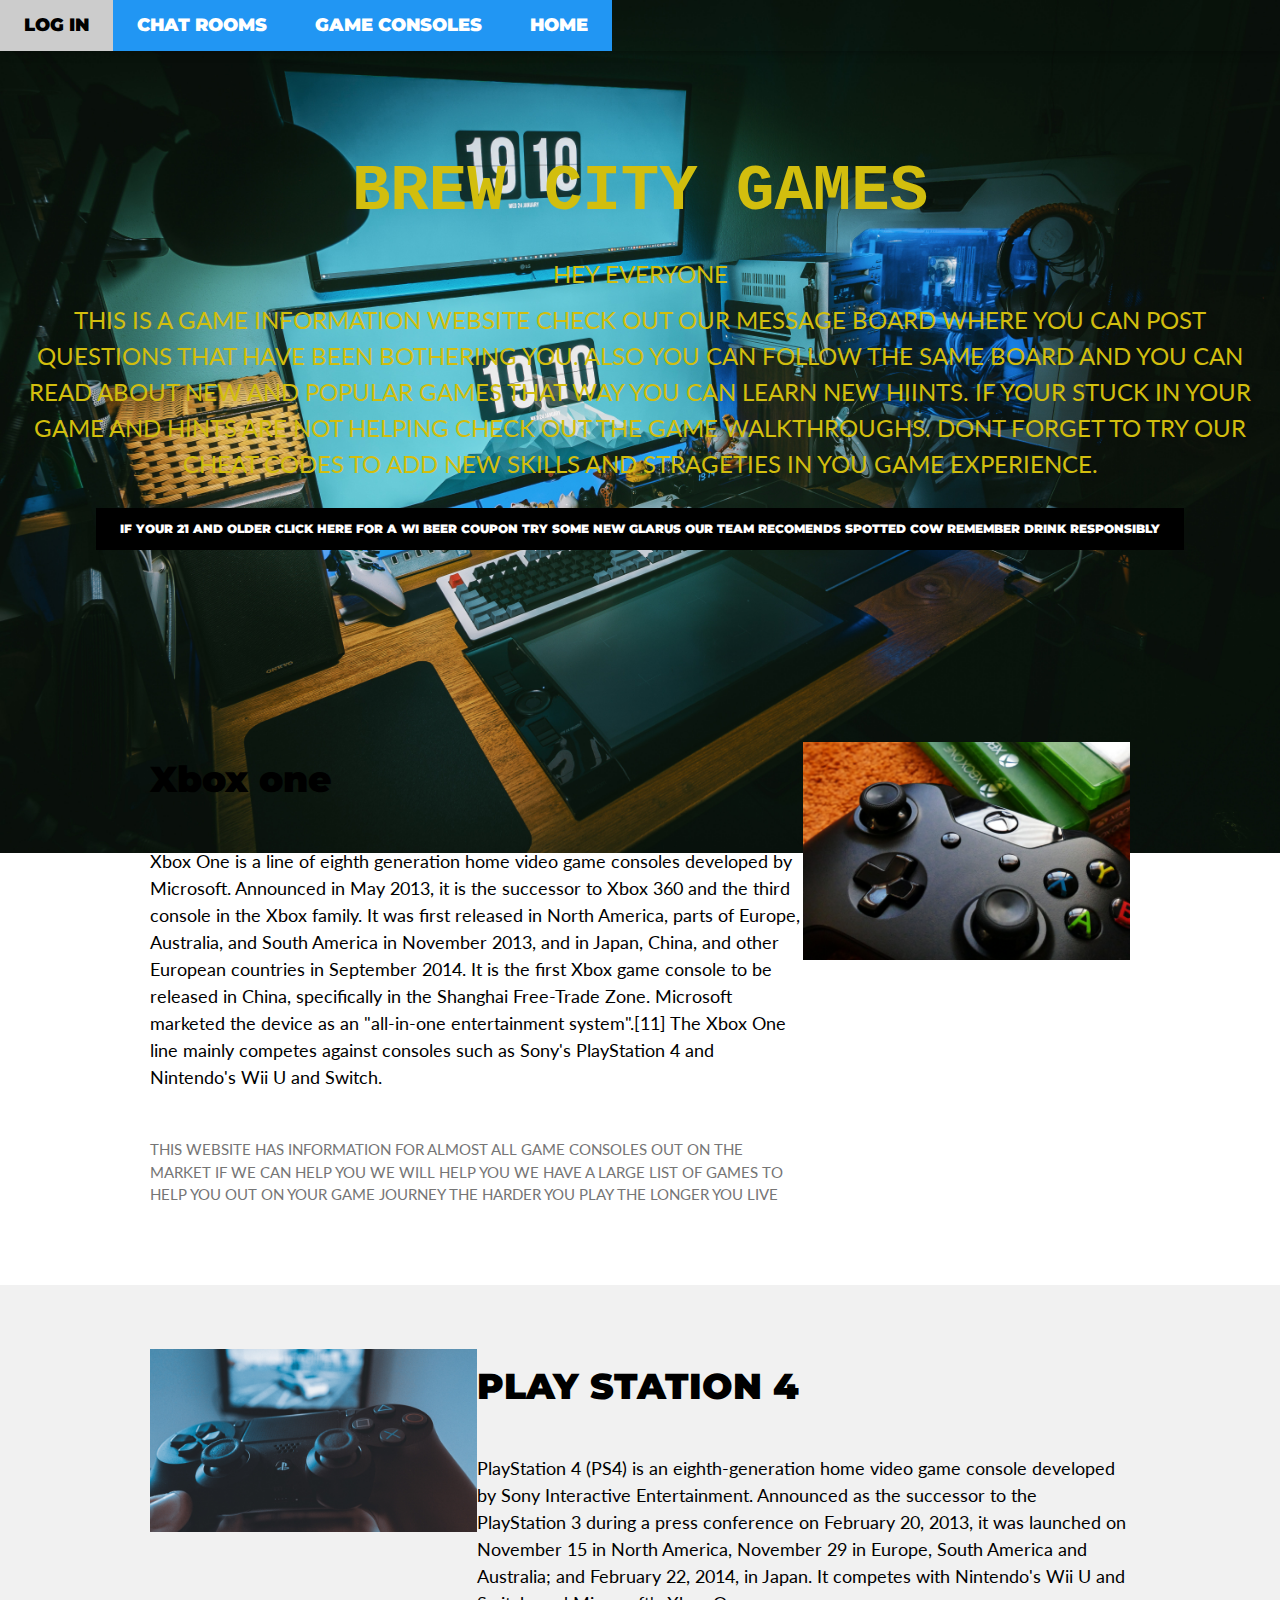
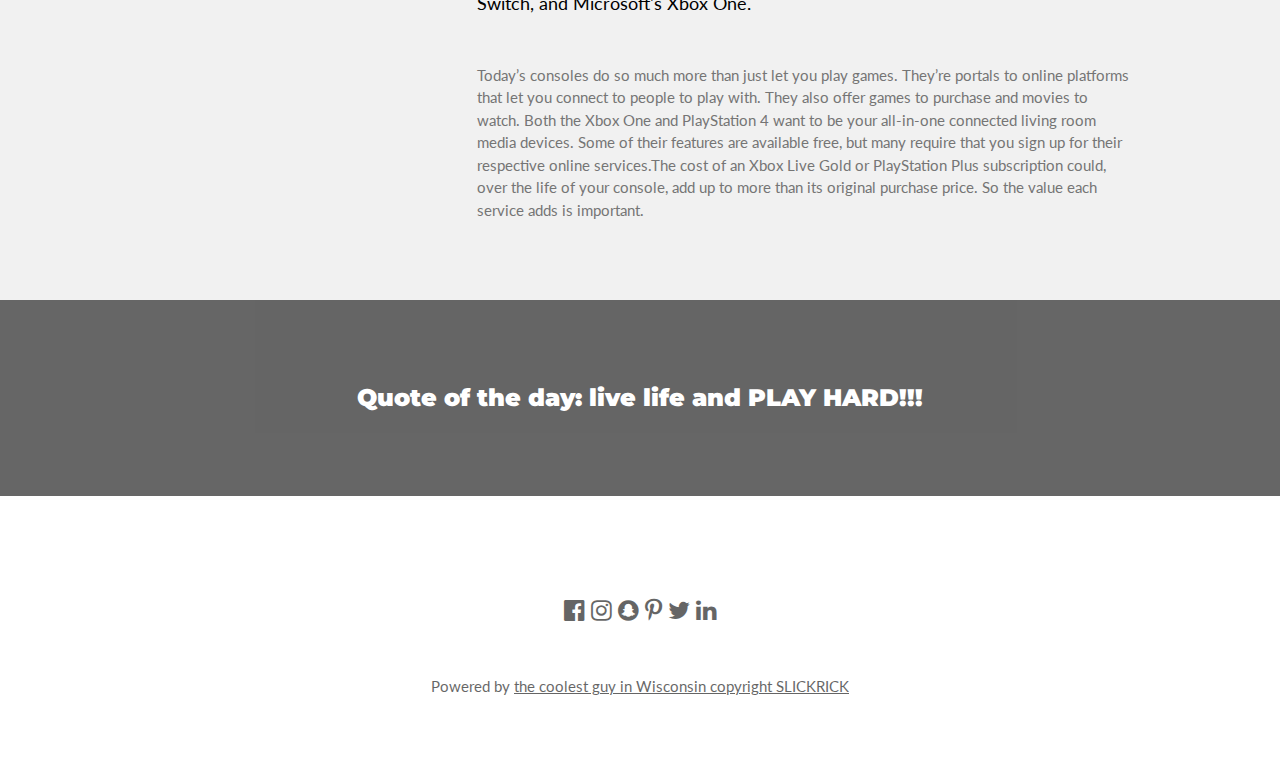
<file: MUSK/index.html>
<!DOCTYPE html>
<html>
<title>W3.CSS Template</title>
<meta charset="UTF-8">
<meta name="viewport" content="width=device-width, initial-scale=1">
<link rel="stylesheet" href="https://www.w3schools.com/w3css/4/w3.css">
<link rel="stylesheet" href="https://fonts.googleapis.com/css?family=Lato">
<link rel="stylesheet" href="https://fonts.googleapis.com/css?family=Montserrat">
<link rel="stylesheet" href="https://cdnjs.cloudflare.com/ajax/libs/font-awesome/4.7.0/css/font-awesome.min.css">
<link rel="stylesheet" href="style.css">
<body class="background">

<!-- Navbar -->
<div class="w3-top">
  <div class="w3-bar w3-card w3-center w3-large">
    <a class="w3-bar-item w3-button w3-hide-medium w3-hide-large w3-right w3-padding-large w3-hover-white w3-large w3-red" href="javascript:void(0);" onclick="myFunction()" title="Toggle Navigation Menu"><i class="fa fa-bars"></i></a>
    <a href="LOGIN.HTML" class="w3-bar-item w3-button w3-padding-large w3-white">LOG IN</a>
    <a href="chatroom.html" class="w3-bar-item w3-button w3-padding-large w3-blue">CHAT ROOMS</a>
    <a href="gameconsole.html" class="w3-bar-item w3-button w3-padding-large w3-blue">GAME CONSOLES</a>
    <a href="index.html" class="w3-bar-item w3-button w3-padding-large w3-blue">HOME</a>
  </div>

  <!-- Navbar on small screens -->
  <div id="navDemo" class="w3-bar-block w3-white w3-hide w3-hide-large w3-hide-medium w3-large">
    <a href="#" class="w3-bar-item w3-button w3-padding-large"></a>
    <a href="#" class="w3-bar-item w3-button w3-padding-large"></a>
    <a href="#" class="w3-bar-item w3-button w3-padding-large"></a>
    <a href="#" class="w3-bar-item w3-button w3-padding-large"></a>
  </div>
</div>

<!-- Header -->
<header class="w3-container w3-text-yellow w3-center" style="padding:128px 16px">
  <h1 class="w3-margin w3-jumbo" style="font-family: 'Courier New', Courier, monospace">BREW CITY GAMES</h1>
 <h3 class=" w3-center"> HEY EVERYONE</h3> 
    <h3> THIS IS A GAME INFORMATION WEBSITE CHECK OUT OUR MESSAGE BOARD WHERE YOU CAN POST QUESTIONS THAT HAVE BEEN BOTHERING YOU. ALSO YOU CAN FOLLOW THE SAME BOARD AND YOU CAN READ ABOUT NEW AND POPULAR GAMES THAT WAY YOU CAN LEARN NEW HIINTS. IF YOUR STUCK IN YOUR GAME AND HINTS ARE NOT HELPING CHECK OUT THE GAME WALKTHROUGHS. DONT FORGET TO TRY OUR CHEAT CODES TO ADD NEW SKILLS AND STRAGETIES IN YOU GAME EXPERIENCE.</h3>
  <button class="w3-button w3-black w3-padding-large w3-small w3-margin-top">IF YOUR 21 AND OLDER CLICK HERE FOR A WI BEER COUPON TRY SOME NEW GLARUS OUR TEAM RECOMENDS SPOTTED COW REMEMBER DRINK RESPONSIBLY</button>
</header>

<!-- First Grid -->
<div class="w3-row-padding w3-padding-64 w3-container">
  <div class="w3-content">
    <div class="w3-twothird">
      <h1>Xbox one</h1>
      <h5 class="w3-padding-32">Xbox One is a line of eighth generation home video game consoles developed by Microsoft. Announced in May 2013, it is the successor to Xbox 360 and the third console in the Xbox family. It was first released in North America, parts of Europe, Australia, and South America in November 2013, and in Japan, China, and other European countries in September 2014. It is the first Xbox game console to be released in China, specifically in the Shanghai Free-Trade Zone. Microsoft marketed the device as an "all-in-one entertainment system".[11] The Xbox One line mainly competes against consoles such as Sony's PlayStation 4 and Nintendo's Wii U and Switch.</h5>
      <p class="w3-text-grey">THIS WEBSITE HAS INFORMATION FOR ALMOST ALL GAME CONSOLES OUT ON THE MARKET IF WE CAN HELP YOU WE WILL HELP YOU WE HAVE A LARGE LIST OF GAMES TO HELP YOU OUT ON YOUR GAME JOURNEY THE HARDER YOU PLAY THE LONGER YOU LIVE</p>
    </div>

    <div class="w3-third w3-center">
      <img class="w3-image" src="blur-close-up-controller-139038.jpg">
    </div>
  </div>
</div>

<!-- Second Grid -->
<div class="w3-row-padding w3-light-grey w3-padding-64 w3-container">
  <div class="w3-content">
    <div class="w3-third w3-center">
    <img class="w3-image" src="computer-control-controller-687811.jpg">
    </div>

    <div class="w3-twothird">
      <h1>PLAY STATION 4</h1>
      <h5 class="w3-padding-32">PlayStation 4 (PS4) is an eighth-generation home video game console developed by Sony Interactive Entertainment. Announced as the successor to the PlayStation 3 during a press conference on February 20, 2013, it was launched on November 15 in North America, November 29 in Europe, South America and Australia; and February 22, 2014, in Japan. It competes with Nintendo's Wii U and Switch, and Microsoft's Xbox One.</h5>

      <p class="w3-text-grey">Today’s consoles do so much more than just let you play games. 
        They’re portals to online platforms that let you connect to 
        people to play with. They also offer games to purchase and movies
        to watch. Both the Xbox One and PlayStation 4 want to be your 
        all-in-one connected living room media devices. Some of their 
        features are available free, but many require that you sign up 
        for their respective online services.The cost of an Xbox Live 
        Gold or PlayStation Plus subscription could, over the life of 
        your console, add up to more than its original purchase price. 
        So the value each service adds is important.</p>
    </div>
  </div>
</div>

<div class="w3-container w3-black w3-center w3-opacity w3-padding-64">
    <h1 class="w3-margin w3-xlarge">Quote of the day: live life and PLAY HARD!!!</h1>
</div>

<!-- Footer -->
<footer class="w3-container w3-padding-64 w3-center w3-opacity">  
  <div class="w3-xlarge w3-padding-32">
    <i class="fa fa-facebook-official w3-hover-opacity"></i>
    <i class="fa fa-instagram w3-hover-opacity"></i>
    <i class="fa fa-snapchat w3-hover-opacity"></i>
    <i class="fa fa-pinterest-p w3-hover-opacity"></i>
    <i class="fa fa-twitter w3-hover-opacity"></i>
    <i class="fa fa-linkedin w3-hover-opacity"></i>
 </div>
 <p>Powered by <a href="https://www.w3schools.com/w3css/default.asp" target="_blank">the coolest guy in Wisconsin copyright SLICKRICK</a></p>
</footer>

<script>
// Used to toggle the menu on small screens when clicking on the menu button
function myFunction() {
    var x = document.getElementById("navDemo");
    if (x.className.indexOf("w3-show") == -1) {
        x.className += " w3-show";
    } else { 
        x.className = x.className.replace(" w3-show", "");
    }
}
</script>

</body>
</html>
</file>
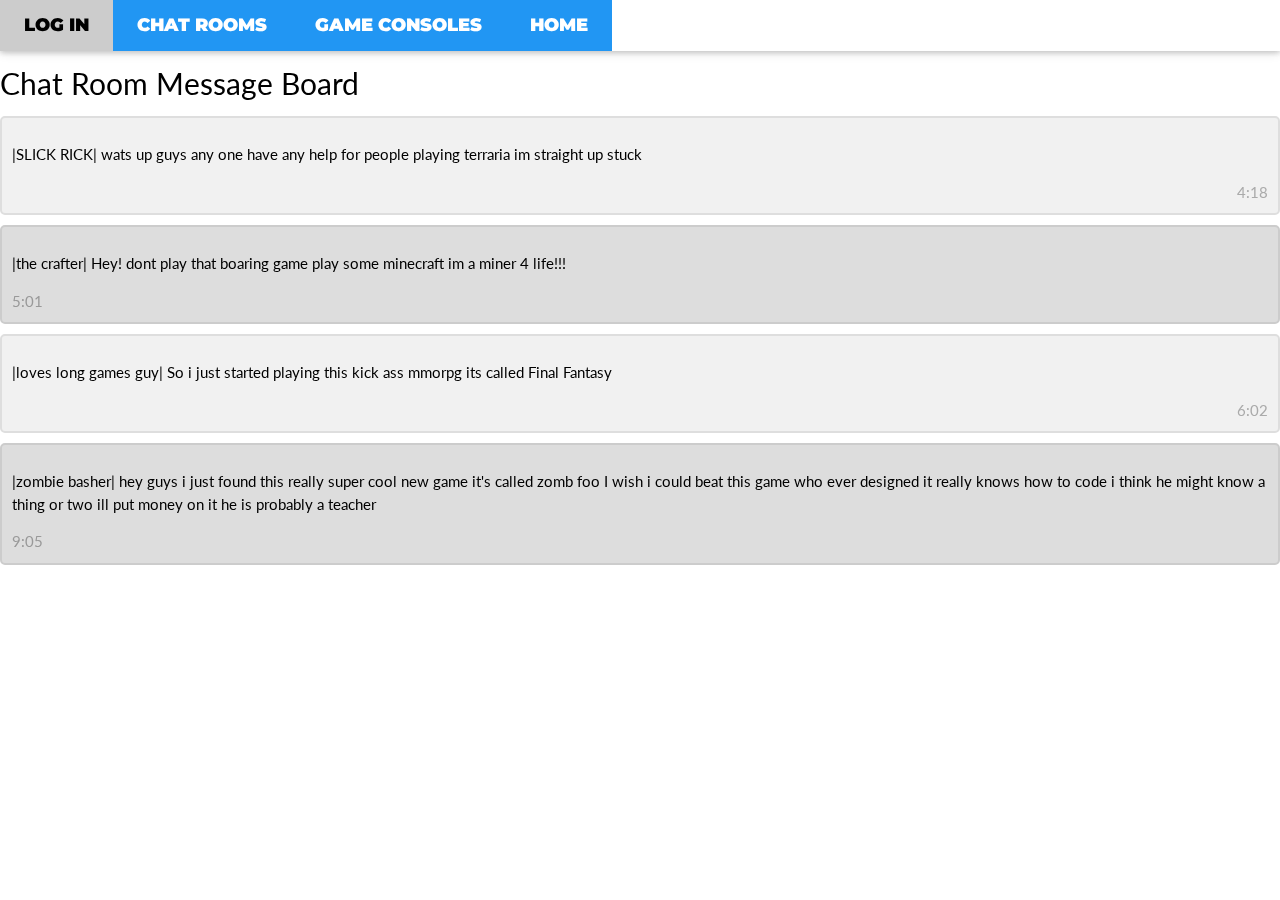
<file: MUSK/chatroom.html>
<!DOCTYPE html>
<html>
<head>
        <link rel="stylesheet" href="https://www.w3schools.com/w3css/4/w3.css">
        <link rel="stylesheet" href="https://fonts.googleapis.com/css?family=Lato">
        <link rel="stylesheet" href="https://fonts.googleapis.com/css?family=Montserrat">
        <link rel="stylesheet" href="https://cdnjs.cloudflare.com/ajax/libs/font-awesome/4.7.0/css/font-awesome.min.css">
        <link rel="stylesheet" href="style.css">
<meta name="viewport" content="width=device-width, initial-scale=1">
</head>
<body>
        <div class="w3-top">
        <div class="w3-bar w3-card w3-center w3-large">
          <a class="w3-bar-item w3-button w3-hide-medium w3-hide-large w3-right w3-padding-large w3-hover-white w3-large w3-red" href="javascript:void(0);" onclick="myFunction()" title="Toggle Navigation Menu"><i class="fa fa-bars"></i></a>
          <a href="LOGIN.HTML" class="w3-bar-item w3-button w3-padding-large w3-white">LOG IN</a>
          <a href="chatroom.html" class="w3-bar-item w3-button w3-padding-large w3-blue">CHAT ROOMS</a>
          <a href="gameconsole.html" class="w3-bar-item w3-button w3-padding-large w3-blue">GAME CONSOLES</a>
          <a href="index.html" class="w3-bar-item w3-button w3-padding-large w3-blue">HOME</a>
        </div>
      
    

<h2>Chat Room Message Board</h2>

<div class="container">
  
  <p>|SLICK RICK| wats up guys any one have any help for people playing terraria im straight up stuck</p>
  <span class="time-right">4:18</span>
</div>

<div class="container darker">
  
  <p>|the crafter| Hey! dont play that boaring game play some minecraft im a miner 4 life!!!</p>
  <span class="time-left">5:01</span>
</div>

<div class="container">

  <p>|loves long games guy| So i just started playing this kick ass mmorpg its called Final Fantasy </p>
  <span class="time-right">6:02</span>
</div>

<div class="container darker">

  <p>|zombie basher| hey guys i just found this really super cool new game it's called zomb foo I wish i could beat this game who ever designed it really knows how to code i think he might know a thing or two ill put money on it he is probably a teacher</p>
  <span class="time-left">9:05</span>
</div>
</body>
</html>
</file>
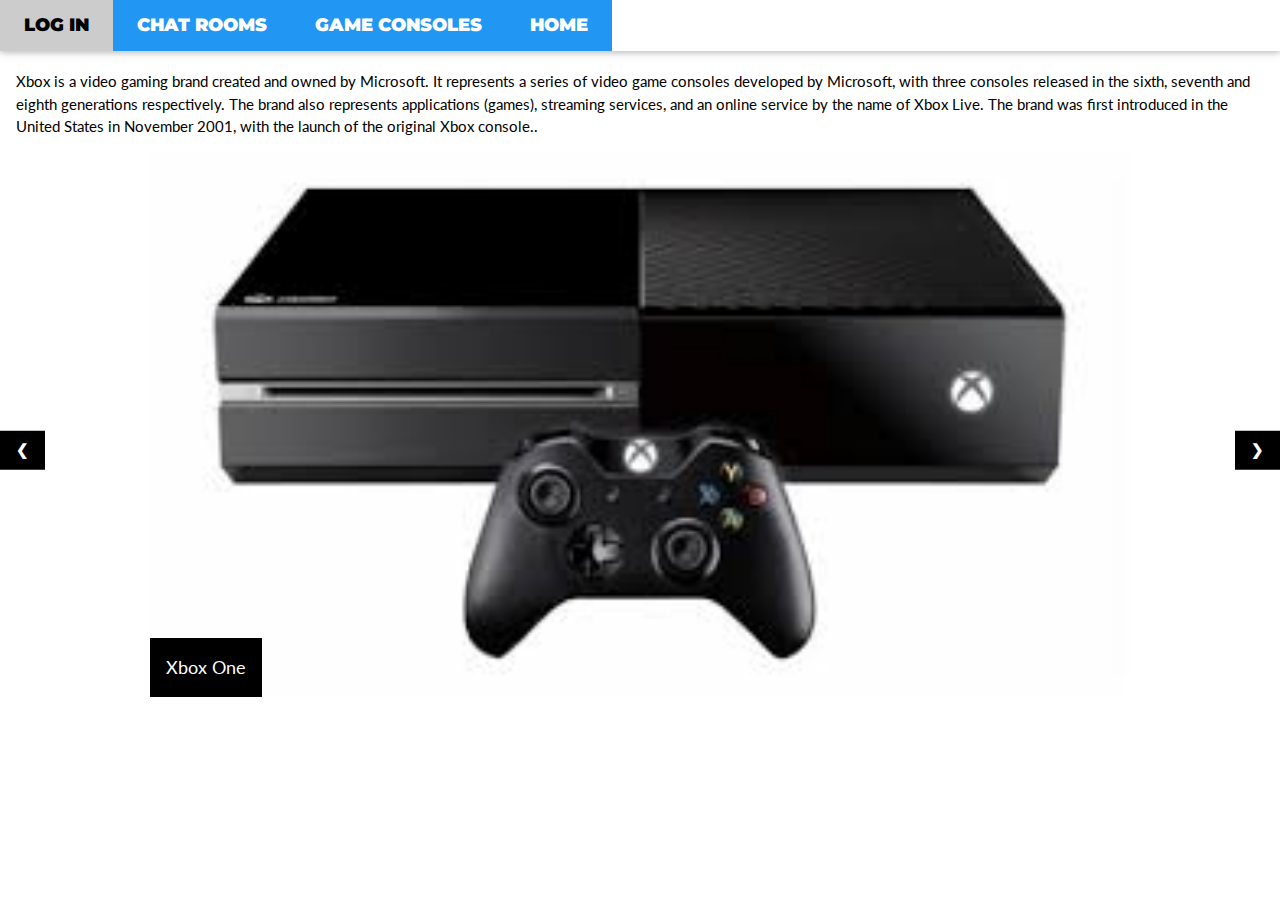
<file: MUSK/gameconsole.html>
<!DOCTYPE html>
<html lang="en">

<head>
    <meta charset="UTF-8">
    <meta name="viewport" content="width=device-width, initial-scale=1.0">
    <meta http-equiv="X-UA-Compatible" content="ie=edge">
    <title>Document</title>
    <link rel="stylesheet" href="https://www.w3schools.com/w3css/4/w3.css">
    <link rel="stylesheet" href="https://fonts.googleapis.com/css?family=Lato">
    <link rel="stylesheet" href="https://fonts.googleapis.com/css?family=Montserrat">
    <link rel="stylesheet" href="https://cdnjs.cloudflare.com/ajax/libs/font-awesome/4.7.0/css/font-awesome.min.css">
    <link rel="stylesheet" href="style.css">
</head>

<body>
    <!-- Navbar (placed at the bottom of the header image) -->
    <div class="w3-top">
        <div class="w3-bar w3-card w3-center w3-large">
            <a class="w3-bar-item w3-button w3-hide-medium w3-hide-large w3-right w3-padding-large w3-hover-white w3-large w3-red" href="javascript:void(0);"
                onclick="myFunction()" title="Toggle Navigation Menu">
                <i class="fa fa-bars"></i>
            </a>
            <a href="LOGIN.HTML" class="w3-bar-item w3-button w3-padding-large w3-white">LOG IN</a>
            <a href="chatroom.html" class="w3-bar-item w3-button w3-padding-large w3-blue">CHAT ROOMS</a>
            <a href="gameconsole.html" class="w3-bar-item w3-button w3-padding-large w3-blue">GAME CONSOLES</a>
            <a href="index.html" class="w3-bar-item w3-button w3-padding-large w3-blue">HOME</a>
        </div>
    </div>


        <div class="w3-container w3-display-container">
            <h2>Microsoft</h2>
            <p>Xbox is a video gaming brand created and owned by Microsoft. It represents a series of video game consoles developed
                by Microsoft, with three consoles released in the sixth, seventh and eighth generations respectively. The
                brand also represents applications (games), streaming services, and an online service by the name of Xbox
                Live. The brand was first introduced in the United States in November 2001, with the launch of the original
                Xbox console..</p>
        </div>

        <div class="w3-content">

            <div class="w3-display-container mySlides">
                <img src="download.jpg" style="width:100%">
                <div class="w3-display-bottomleft w3-large w3-container w3-padding-16 w3-black">
                    Xbox One
                </div>
            </div>

            <div class="w3-display-container mySlides">
                <img src="41tO08f3zzL._SY445_.jpg" style="width:100%">
                <div class="w3-display-bottomright w3-large w3-container w3-padding-16 w3-black">
                    Xbox 360
                </div>
            </div>

            <div class="w3-display-container mySlides">
                <img src="Xbox-original-720_0.jpg" style="width:100%">
                <div class="w3-display-topleft w3-large w3-container w3-padding-16 w3-black">
                    Original Xbox
                </div>
            </div>


            <button class="w3-button w3-display-left w3-black" onclick="plusDivs(-1)">&#10094;</button>
            <button class="w3-button w3-display-right w3-black" onclick="plusDivs(1)">&#10095;</button>

        </div>
        

        <script src="index.js"></script>
</body>

</html>
</file>
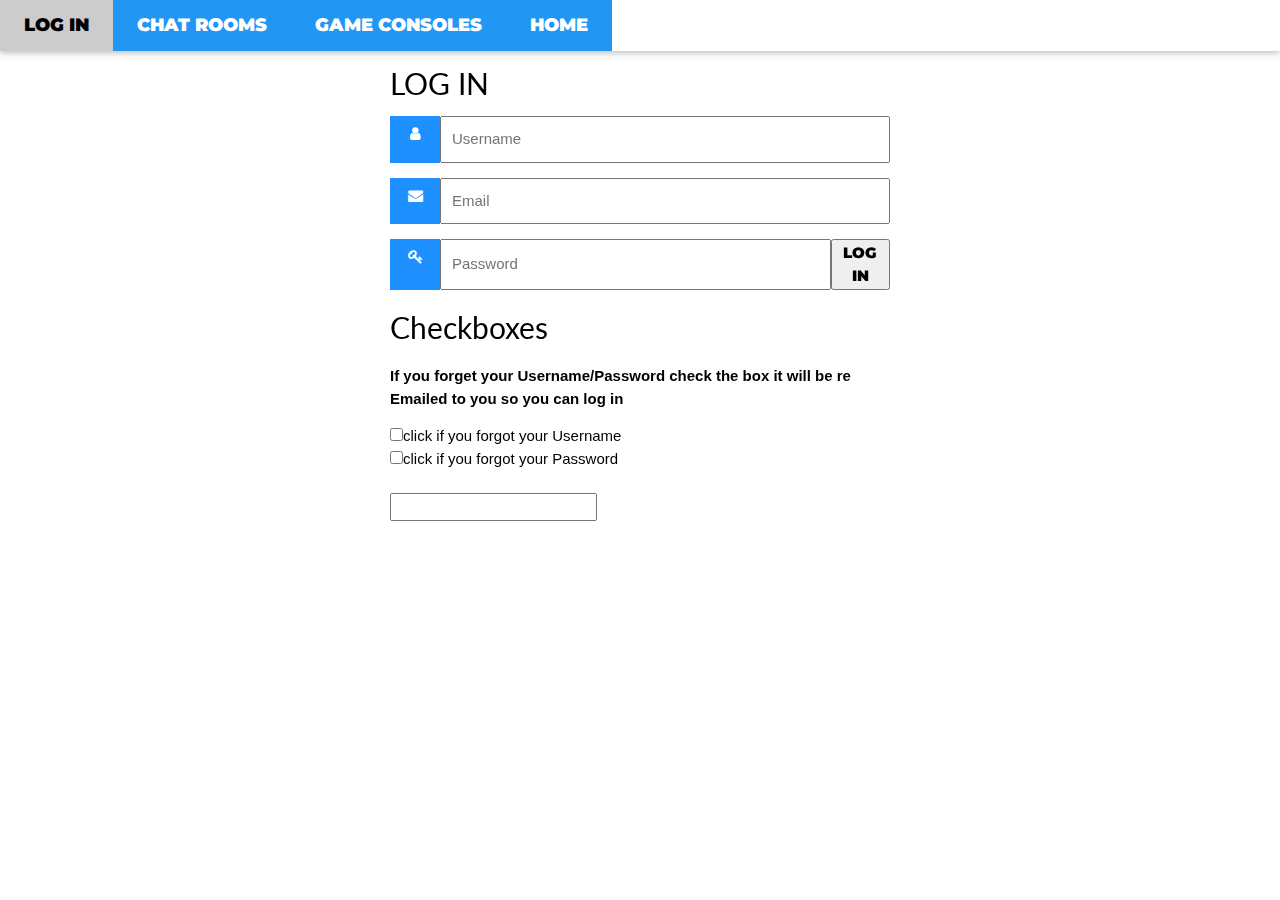
<file: MUSK/LOGIN.HTML>
<!DOCTYPE html>
<html lang="en">

<head>
    <meta charset="UTF-8">
    <meta name="name=" viewport " content="width=device-width, initial-scale=1 ">">
    <meta http-equiv="X-UA-Compatible" content="ie=edge">
    <title>LOG IN</title>
    <link rel="stylesheet" href="https://www.w3schools.com/w3css/4/w3.css">
    <link rel="stylesheet" href="https://fonts.googleapis.com/css?family=Lato">
    <link rel="stylesheet" href="https://fonts.googleapis.com/css?family=Montserrat">
    <link rel="stylesheet" href="https://cdnjs.cloudflare.com/ajax/libs/font-awesome/4.7.0/css/font-awesome.min.css">
    <link rel="stylesheet" href="style.css">
</head>

<body class="bodyforlogin">
    <div class="w3-top">
        <div class="w3-bar w3-card w3-center w3-large">
            <a class="w3-bar-item w3-button w3-hide-medium w3-hide-large w3-right w3-padding-large w3-hover-white w3-large w3-red" href="javascript:void(0);"
                onclick="myFunction()" title="Toggle Navigation Menu">
                <i class="fa fa-bars"></i>
            </a>
            <a href="LOGIN.HTML" class="w3-bar-item w3-button w3-padding-large w3-white">LOG IN</a>
            <a href="chatroom.html" class="w3-bar-item w3-button w3-padding-large w3-blue">CHAT ROOMS</a>
            <a href="gameconsole.html" class="w3-bar-item w3-button w3-padding-large w3-blue">GAME CONSOLES</a>
            <a href="index.html" class="w3-bar-item w3-button w3-padding-large w3-blue">HOME</a>
        </div>
        




        <form action="/action_page.php" style="max-width:500px;margin:auto">
            <h2>LOG IN</h2>
            <div class="input-container">
                <i class="fa fa-user icon"></i>
                <input class="input-field" type="text" placeholder="Username" name="usrnm" required>
            </div>

            <div class="input-container">
                <i class="fa fa-envelope icon"></i>
                <input class="input-field" type="text" placeholder="Email" name="email" required>
            </div>

            <div class="input-container">
                <i class="fa fa-key icon"></i>
                <input class="input-field" type="password" placeholder="Password" name="psw" required>
            <button formaction="index.html">LOG IN</button>
            </div>


            <h2>Checkboxes</h2>
<p><strong>If you forget your Username/Password check the box it will be re Emailed to you so you can log in</strong></p>

<form action="/action_page.php">
<input type="checkbox" name="Username" value="Username" >click if you forgot your Username
<br>
<input type="checkbox" name="Password" value="password" >click if you forgot your Password
<br><br>
<input type="LOG IN">
</form>
</body>
</html>
</file>
<file: MUSK/style.css>
.background{
    background-image: url(homeoffice-business-commerce-1038916.jpg);
    background-repeat: no-repeat;
    background-size: contain;

}
body,h1,h2,h3,h4,h5,h6 {font-family: "Lato", sans-serif}
.w3-bar,h1,button {font-family: "Montserrat";
font-weight: 900}
.fa-anchor,.fa-coffee {font-size:200px}

.container {
    border: 2px solid #dedede;
    background-color: #f1f1f1;
    border-radius: 5px;
    padding: 10px;
    margin: 10px 0;
}

.darker {
    border-color: #ccc;
    background-color: #ddd;
}

.container::after {
    content: "";
    clear: both;
    display: table;
}

.container img {
    float: left;
    max-width: 60px;
    width: 100%;
    margin-right: 20px;
    border-radius: 50%;
}

.container img.right {
    float: right;
    margin-left: 20px;
    margin-right:0;
}

.time-right {
    float: right;
    color: #aaa;
}

.time-left {
    float: left;
    color: #999;
}
.layer
{z-index: -2;}

.bodyforlogin {font-family: Arial, Helvetica, sans-serif;}
* {box-sizing: border-box;}

.input-container {
    display: -ms-flexbox; /* IE10 */
    display: flex;
    width: 100%;
    margin-bottom: 15px;
}

.icon {
    padding: 10px;
    background: dodgerblue;
    color: white;
    min-width: 50px;
    text-align: center;
}

.input-field {
    width: 100%;
    padding: 10px;
    outline: none;
}

.input-field:focus {
    border: 2px solid dodgerblue;
}

/* Set a style for the submit button */
.btn {
    background-color: dodgerblue;
    color: white;
    padding: 15px 20px;
    border: none;
    cursor: pointer;
    width: 100%;
    opacity: 0.9;
}

.btn:hover {
    opacity: 1;
}
</file>
